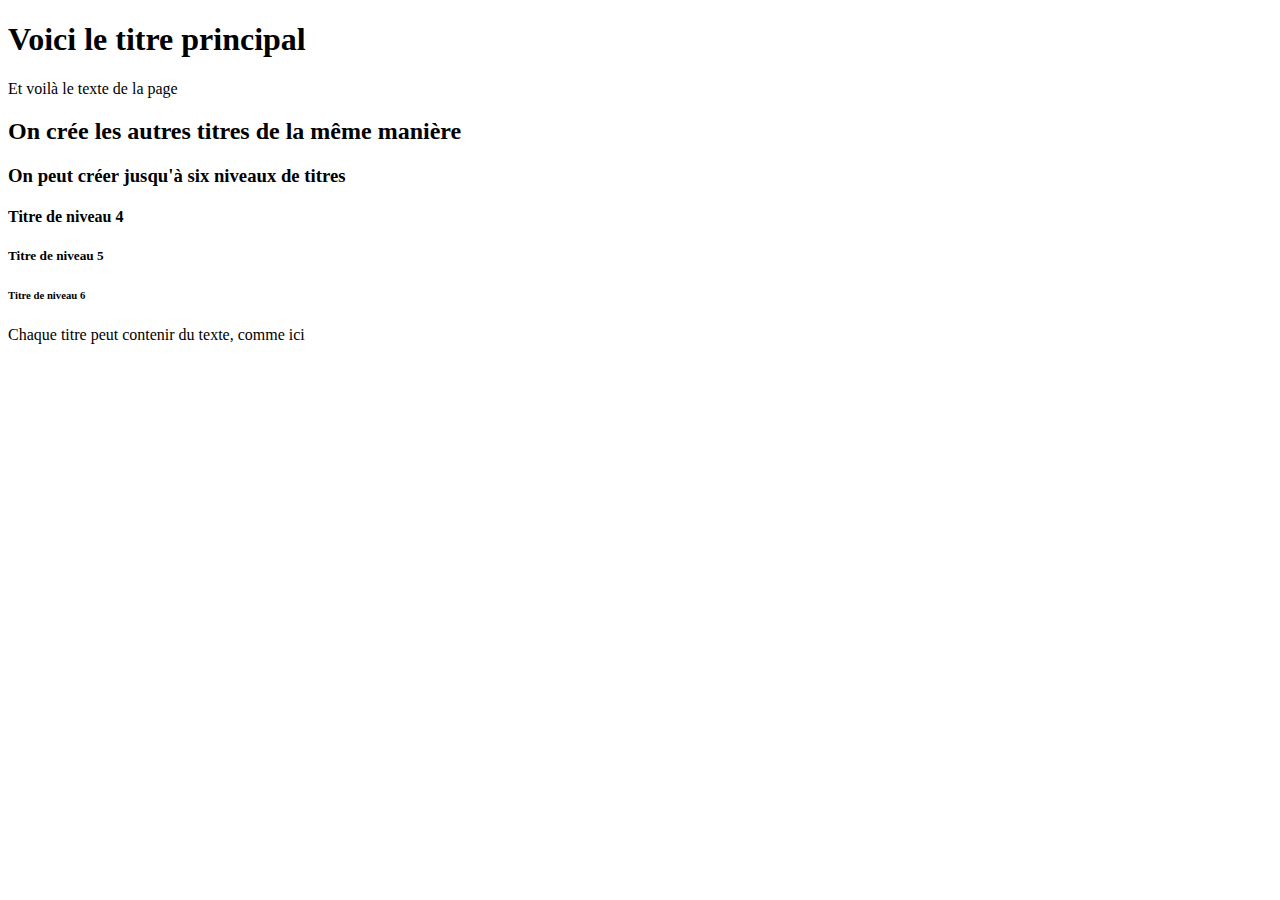
<file: hmtl.html>
<!DOCTYPE html>
<html>
<head>
<title> Donne ici un titre à ta page html </title>
<meta charset="UTF-8">
<link rel=’stylesheet’ href=’style.css’/>
</head>

<body>
<h1> Voici le titre principal </h1>
<p> Et voilà le texte de la page</p>
<h2> On crée les autres titres de la même manière </h2>
<h3> On peut créer jusqu'à six niveaux de titres </h3>
<h4> Titre de niveau 4 </h4>
<h5> Titre de niveau 5 </h5>
<h6> Titre de niveau 6 </h6>
<p> Chaque titre peut contenir du texte, comme ici </p> 
</body> 
</html>
</file>
